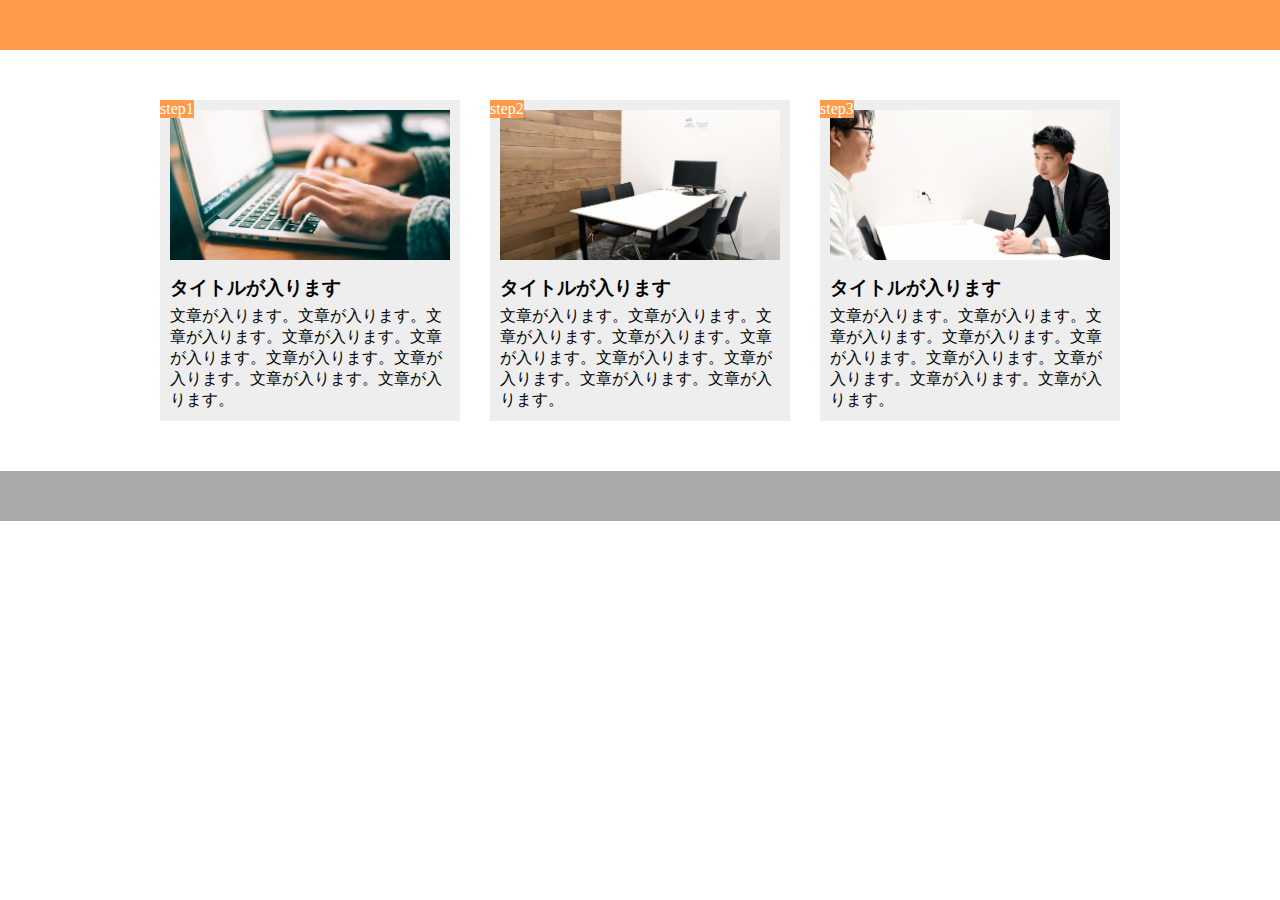
<file: chapter9/index.html>
<!DOCTYPE html>
<html lang="ja">

  <head>
    <meta charset="UTF-8" />
    <meta name="viewport" content="width=device-width,initial-scale=1.0">
    <link rel="stylesheet" href="style.css" />
    <title>9章演習</title>
  </head>

  <body>

    <header></header>

   
    <main>
      <div class="step-box">
        <div class="step-img1"></div>
        <span class="step-num">step1</span>
        <h3 class="title">タイトルが入ります</h3>
          <p class="text">文章が入ります。文章が入ります。文章が入ります。文章が入ります。文章が入ります。文章が入ります。文章が入ります。文章が入ります。文章が入ります。</p>
      </div>      
      
      <div class="step-box">
        <div class="step-img2"></div>
        <span class="step-num">step2</span>
        <h3 class="title">タイトルが入ります</h3>
          <p class="text">文章が入ります。文章が入ります。文章が入ります。文章が入ります。文章が入ります。文章が入ります。文章が入ります。文章が入ります。文章が入ります。</p>
      </div>
      
      <div class="step-box">
      <div class="step-img3"></div>
        <span class="step-num">step3</span>
        <h3 class="title">タイトルが入ります</h3>
          <p class="text">文章が入ります。文章が入ります。文章が入ります。文章が入ります。文章が入ります。文章が入ります。文章が入ります。文章が入ります。文章が入ります。</p>
      </div>
    </main>
    <footer></footer>
  </body>
</html>
</file>
<file: chapter9/style.css>
* {
  margin: 0;
  padding: 0;
  box-sizing: border-box; 
}

header {
  height: 50px;
  background-color: #ff9a4b;
}

main {
  width: 960px;
  margin: 50px auto;
  display: flex;
}

.step-box {
  width: 300px;
  margin-right: 30px;
  padding: 10px;
  position: relative;
  background-color: #eee;
}

.step-box:last-child {
  margin-right: 0;
}

.step-img1 {
  height: 150px;
  background-image: url(img/flow01.png);
  background-position: bottom;
  background-size: cover;
}

.step-img2 {
  height: 150px;
  background-image: url(img/flow02.png);
  background-position: bottom;
  background-size: cover;
}

.step-img3 {
  height: 150px;
  background-image: url(img/flow03.png);
  background-position: bottom;
  background-size: cover;
}

.step-num {
  position: absolute;
  top: 0;
  left: 0;
  background-color: #ff9a4b;
  color: #fff;
}

.title {
  margin: 15px 0 5px;
}

footer {
  height: 50px;
  background-color: #aaa;
}

@media screen and (max-width: 768px) {
  header {
    width: 100%;
  }
  
  main {
    height: 100%;
    width: 100%;
    flex-flow: column;
  }
  
  .step-box {
    height: 300px;
    width: auto;
    margin-left: 5%;
    margin-right: 5%;
    margin-bottom: 20px;
  }
  
  .step-box:last-child {
    margin-bottom: 0px; 
    margin-right: 5%;
  }
  
  .step-img1 {
     height: 150px;
     width: 100%;
     max-width: 100%;
}

  .step-img2 {
     height: 150px;
     width: 100%;
     max-width: 100%;
}

  .step-img3 {
     height: 150px;
     width: 100%;
     max-width: 100%;
}

  footer{
    width: 100%;
  }
</file>
